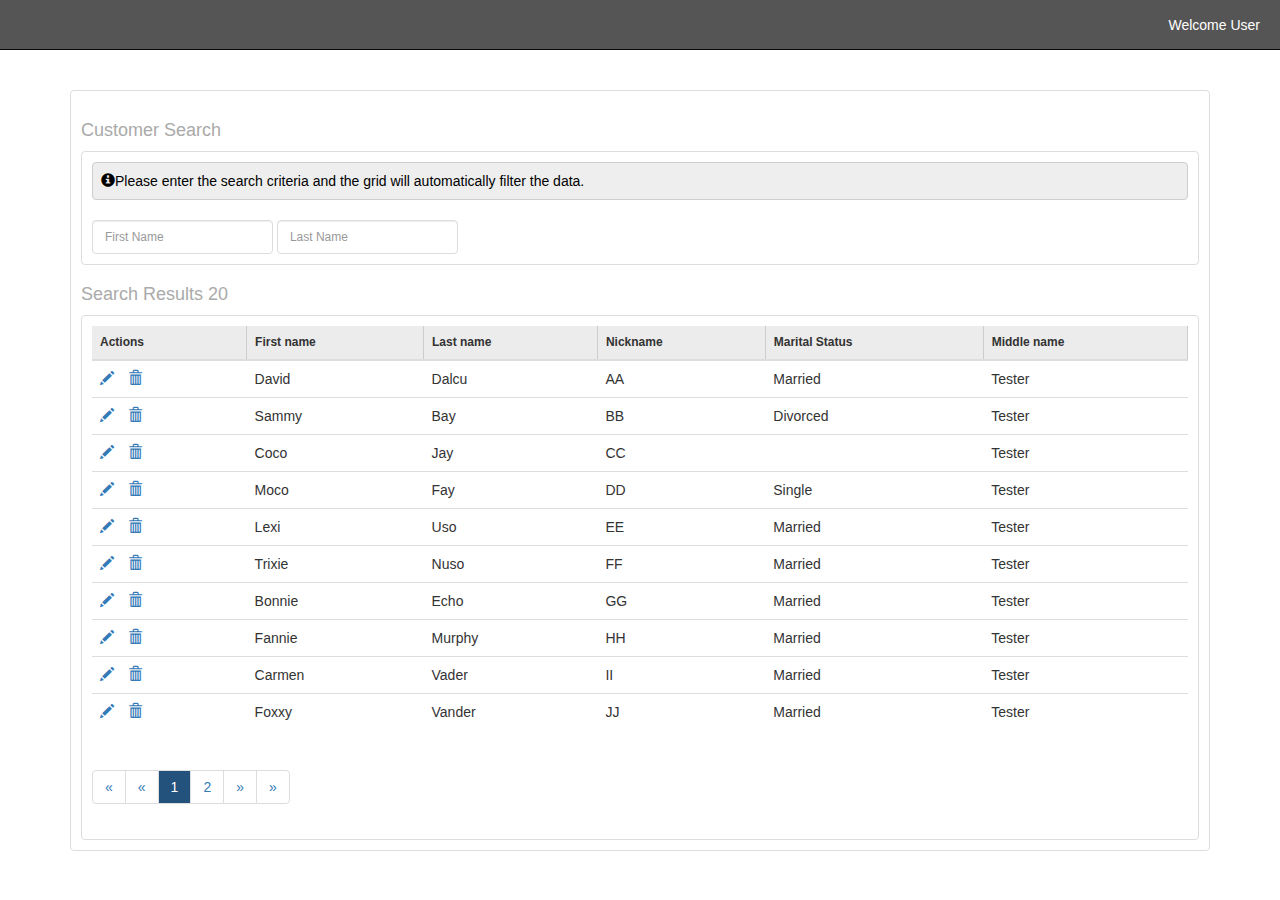
<file: index.html>
<!DOCTYPE html>
<html lang="en" ng-app="main">

<head>
    <meta charset="utf-8">
    <meta http-equiv="X-UA-Compatible" content="IE=edge">
    <meta name="viewport" content="width=device-width, initial-scale=1">
    <meta name="description" content="">
    <meta name="author" content="David Dalcu">

    <title>User Manager</title>

    <link href="lib/bootstrap/css/bootstrap.min.css" rel="stylesheet">
    <link href="css/app.css" rel="stylesheet">
</head>

<body>
    <nav class="navbar navbar-inverse navbar-fixed-top">
        <p class="pull-right" id="welcome">Welcome User</p>
    </nav>

    
    <div class="container" >
        <div class="box" ng-view>

        </div>
    </div> <!-- /.container -->

    <!-- Placed at the end of the document so the pages load faster -->
    <script src="lib/jquery/jquery.min.js"></script>
    <script src="lib/angularjs/angular.js"></script>
    <script src="lib/angularjs/angular-route.js"></script>
    <script src="lib/bootstrap/js/bootstrap.min.js"></script>
    <script src="js/app.js"></script>
</body>

</html>
</file>
<file: css/app.css>
body {
  padding-top: 50px;
}
body > .container {
  margin-top: 40px;
}
.box {
    border: 1px solid #DDD;
    padding: 10px;
    border-radius: 4px;

}

.pagination>li>a.selected,.pagination>li>span.selected {
  background-color: #23527c;
  color: #FFF;
}


#no-results {
  margin-bottom: 0px;
}
#welcome {
  color: #FFF;
  margin-top: 15px;
  margin-right: 20px;
}

.table tbody tr.active {
  background-color: #FFFFAA;
}

.actions a {
  margin-right: 10px;
}

.error {
    color: #FA787E;
}

/*
Bootstrap overrides
*/
.form-control {
    border-color: #DDD;
    font-size: 12px;
    border-radius: 4px;
}
.alert-info {
    background-color: #EEE;
    border-color: #CDCDCD;
    color: #000;
    padding: 8px;
}
.btn-primary {
    background-color: #555;
    color: #FFF;
    border-radius: 2px;
    border-color: #555;
}
.btn-default {
  background-color: #ECECEC;
  border-color: #ECECEC;
}
h1,h2,h3,h4,h5 {
  font-family: 'Arial';
  font-size: 18px;
  color: #AAA;
}
.table thead {
  background-color: #ECECEC;
  font-size: 12px;
}
.table thead th {
  border-right: 1px solid #CDCDCD;
}
.table tbody tr:hover {
  background-color: #FFFFBB;
}

.navbar-inverse {
  background-color: #555;
}
</file>
